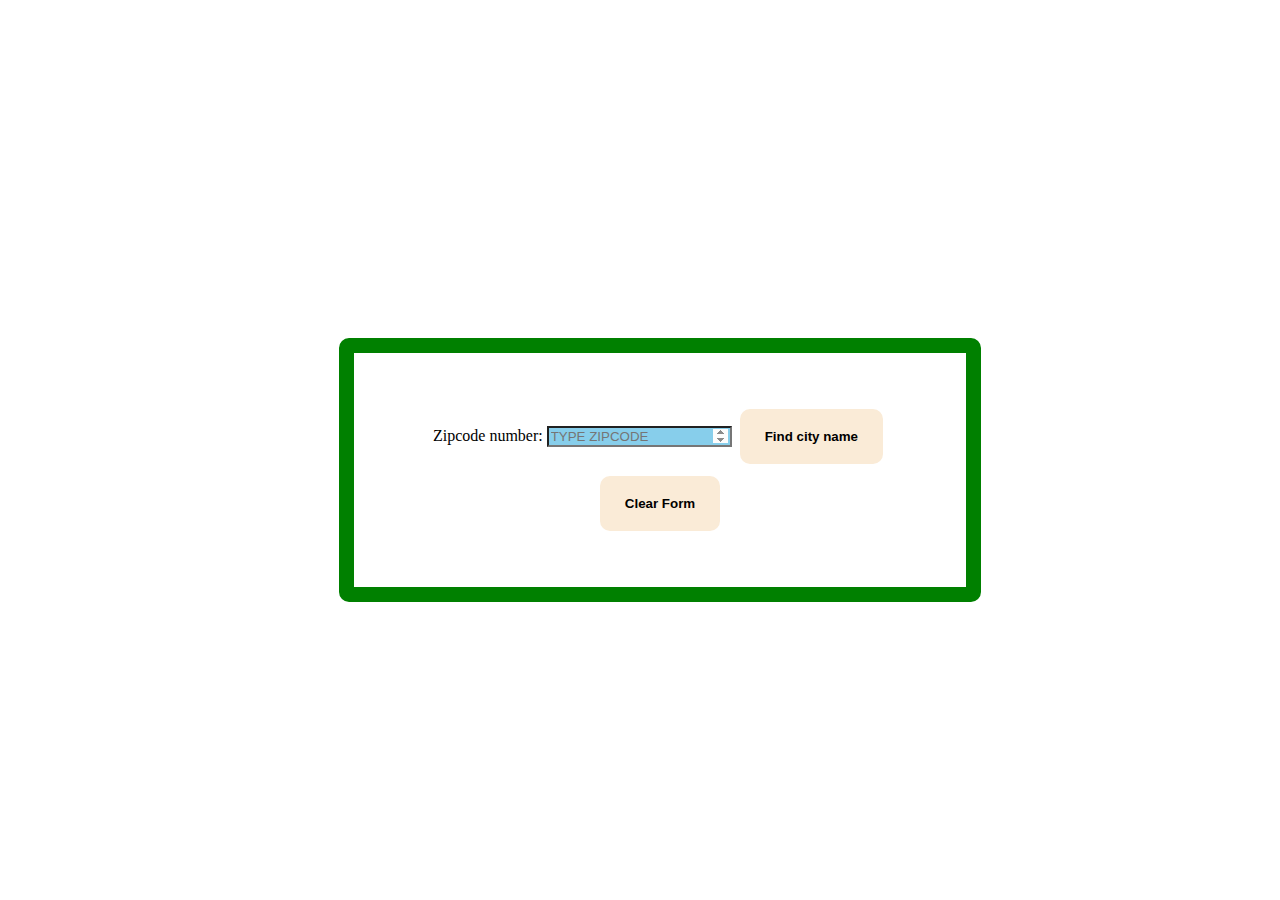
<file: src/main/resources/templates/index.html>
<!DOCTYPE html>
<html lang="en" xmlns:th="http://www.thymeleaf.org">
<head>
    <meta charset="UTF-8">
    <title>Input site</title>
    <link rel="stylesheet" th:href="@{style.css}" href="../static/style.css">
</head>
<body>
<div>
    <form method="post" action="createresult">
        <label for="zipcode">Zipcode number: </label>
        <input id="zipcode" name="zipcode" type="number" placeholder="TYPE ZIPCODE" autofocus required>
        <button class="button" type="submit">Find city name</button>
        <button class="button" type="reset" >Clear Form</button>
    </form>
</div>
</body>
</html>
</file>
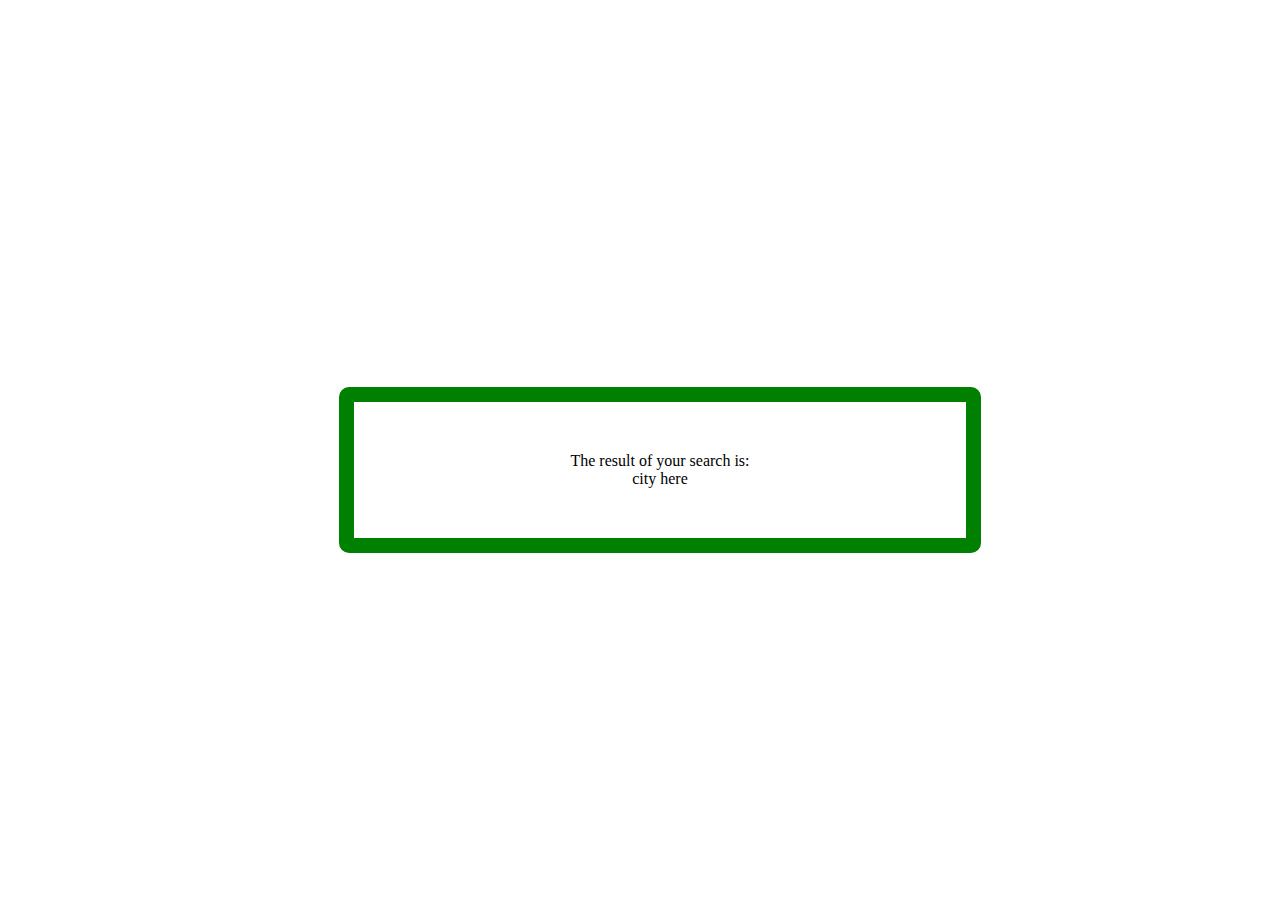
<file: src/main/resources/templates/resultsite.html>
<!DOCTYPE html>
<html lang="en" xmlns:th="http://www.thymeleaf.org">
<head>
    <meta charset="UTF-8">
    <title>City</title>
    <link rel="stylesheet" th:href="@{style.css}" href="../static/style.css">
</head>
<body>
<div>
    The result of your search is: <br>
    <span th:text="${city}">city here</span>
</div>
</body>
</html>
</file>
<file: src/main/resources/static/style.css>
div {
    justify-content: center;
    align-items: center;
    vertical-align: text-top;
    text-align: center;
    position: absolute;
    width: 40%;
    border: 15px solid green;
    padding: 50px;
    margin: 20px;
    left: 50%;
    top: 50%;
    transform: translate(-50%, -50%);
    border-radius: 10px;
}

input[type=number]:focus {
    outline: none;
    background-color: skyblue;
}

.button {
    background-color: antiquewhite;
    font-weight: bold;
    border: none;
    padding: 20px 25px;
    text-decoration: none;
    margin: 6px 4px;
    border-radius: 10px;
    transition-duration: 0.4s;
}
.button:hover{
    background-color: lavender;
    color: black;
}
</file>
